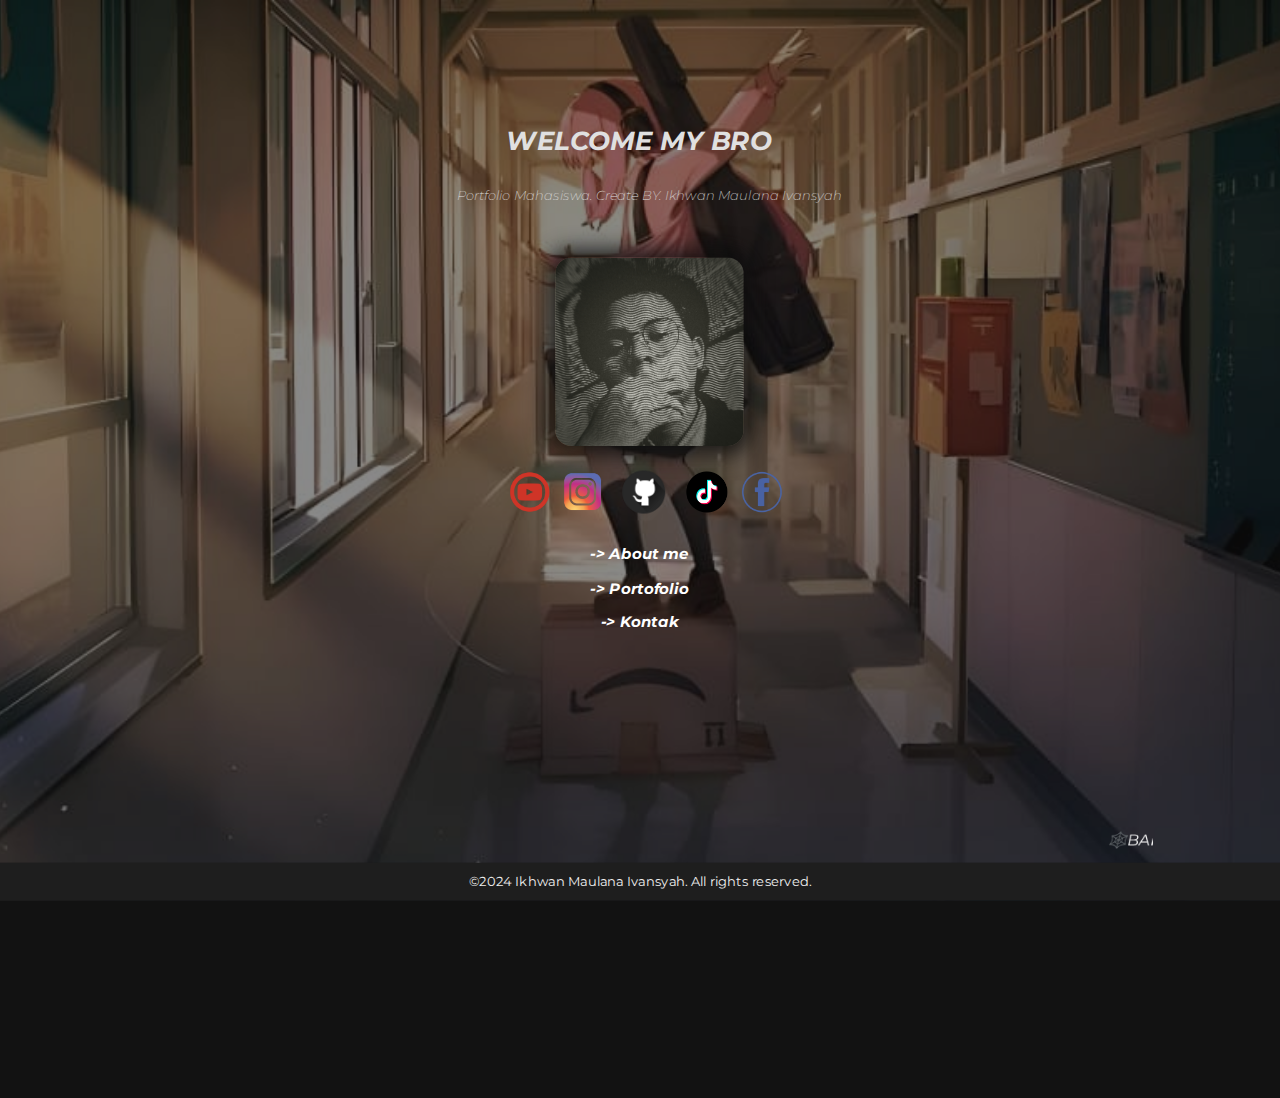
<file: html/index.html>
<!DOCTYPE html>
<html lang="id">
<head>
    <meta charset="UTF-8">
    <meta name="viewport" content="width=device-width, initial-scale=1.0">
    <title>🕸️BARUDAX_WEB🕸️ - Home</title>
    <link rel="stylesheet" href="/css/styles4.css"
</head>
<body>
    <!-- Navbar -->
    <div class="navbar navbar-expand-lg navbar-dark sticky" data-offset="1000">
        <div class="container">
            <a href="index.html" class="navbar-brand">
                <marquee behavior="BARUDAX_COLIX" direction="">🕸️BARUDAX_WEB🕸️</marquee>
            </a>
            <button class="navbar-toggler" data-toggle="collapse" data-target="#main-navbar">
                <span class="ti-menu"></span>
            </button>
        </div>
    </div>

    <div class="fontt">
        <h1>WELCOME MY BRO</h1>
    </div>
    <div class="fonttt">
        <p>Portfolio Mahasiswa. Create BY. Ikhwan Maulana Ivansyah</p>
    </div>
    <div class="main">
        <section id="home">
            <img src="/img/sss.jpg" alt="" class="pt">
            <ul class="sosmed">
                <li><a href="https://www.youtube.com/@naanssdaa"><img class="logyt" src="/img/pngwing.com.png" alt=""></a></li>
                <li><a href="https://www.instagram.com/ikhwnda_/"><img class="logig" src="/img/pngwinginst.com.png" alt=""></a></li>
                <li><a href="https://github.com/Whanss"><img class="loggit" src="/img/pngwinggithub.com.png"></a></li>
                <li><a href="https://www.tiktok.com/@envyruu"><img class="logtt" src="/img/pngwingtt.com.png" alt=""></a></li>
                <li><a href="https://web.facebook.com/IkhwandaMG15628?locale=id_ID"><img class="logfb" src="/img/pngwinfvb.com (1).png" alt=""></a></li>
            </ul>
            <ul class="main-menu">
                <h3><a href="about.html"> -> About me</a></h3>
                <h3><a href="portfolio.html"> -> Portofolio</a></h3>
                <h3><a href="contact.html"> -> Kontak</a></h3>
            </ul>
            
        </section>
    </div>
    

    <footer>
        <p>&copy;2024 Ikhwan Maulana Ivansyah. All rights reserved.</p>
    </footer>
</body>
</html>
</file>
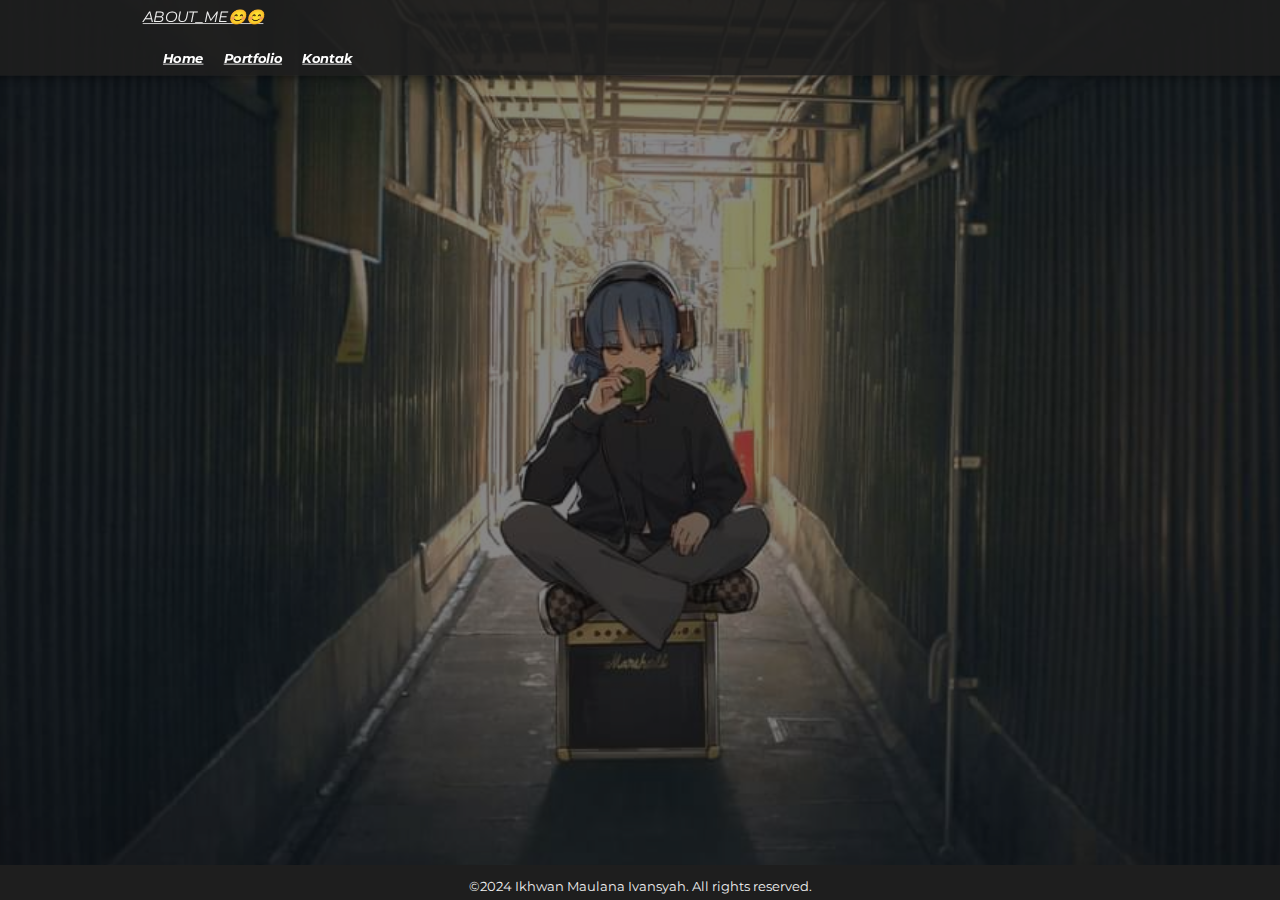
<file: html/about.html>
<!DOCTYPE html>
<html lang="id">
<head>
    <meta charset="UTF-8">
    <meta name="viewport" content="width=device-width, initial-scale=1.0">
    <title>ABOUT_ME😊😊 - Tentang</title>
    <link rel="stylesheet" href="/css/about1.css"
</head>
<body>
    <!-- Navbar -->
    <div class="navbar navbar-expand-lg navbar-dark sticky">
        <div class="container">
            <a href="index.html" class="navbar-brand">ABOUT_ME😊😊</a>
            <button class="navbar-toggler" data-toggle="collapse" data-target="#main-navbar">
                <span class="ti-menu"></span>
            </button>
            <div class="collapse navbar-collapse" id="main-navbar">
                <ul class="navbar-nav ml-auto">
                    <li class="nav-item">
                        <a href="index.html" class="nav-link">Home</a>
                    <li class="nav-item">
                        <a href="portfolio.html" class="nav-link">Portfolio</a>
                    </li>
                    <li class="nav-item">
                        <a href="contact.html" class="nav-link">Kontak</a>
                    </li>
                </ul>
            </div>
        </div>
    </div>

    <!-- About content -->
    <section id="about" class="container">
      <h1><marquee behavior="BARUDAX_COLIX" direction=""> TENTANG SAYA :)</marquee></h1>
      <div class="foila">
        <h4> Nama: Ikhwan Maulana Ivansyah</h4>
        <h4>   NIM: SI20230016</h4>
        <h4>Prodi: Sistem Informasi</h4>
        <h4>Semester: III (Tiga)</h4>
        <h4>Collage: STMIK lombok</h4>
        <h4>TGL lahir: 13-06-2005</h4>
      </div>
    </section>
    <footer>
      <p>&copy;2024 Ikhwan Maulana Ivansyah. All rights reserved.</p>
  </footer>

</body>
</html>
</file>
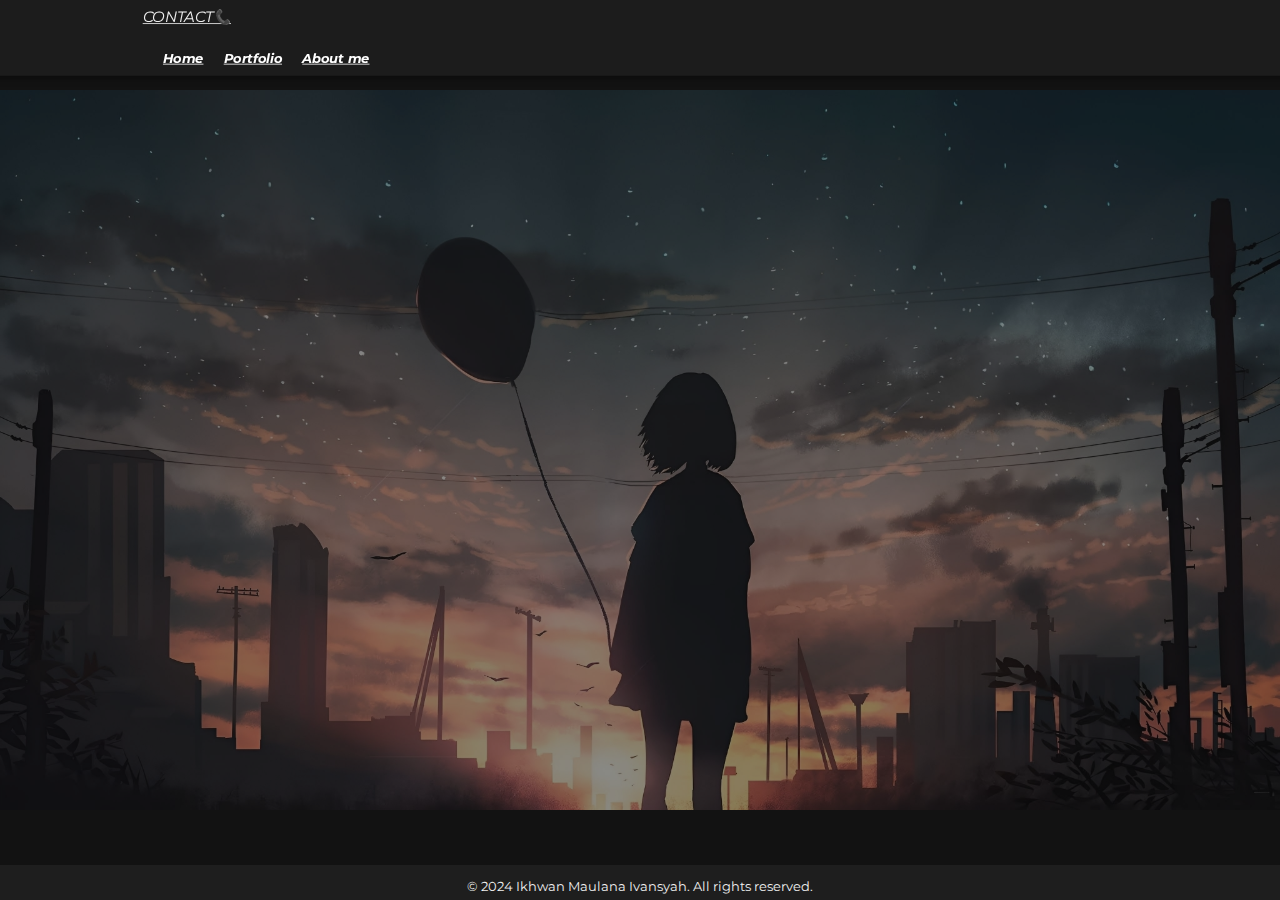
<file: html/contact.html>
<!DOCTYPE html>
<html lang="id">
<head>
    <meta charset="UTF-8">
    <meta name="viewport" content="width=device-width, initial-scale=1.0">
    <title>Contact📞 - Kontak</title>
    <link rel="stylesheet" href="/css/contact2.css">
</head>
<body>
    <nav class="navbar navbar-expand-lg navbar-dark sticky">
        <div class="container">
            <a href="index.html" class="navbar-brand">Contact📞</a>
            <button class="navbar-toggler" data-toggle="collapse" data-target="#main-navbar">
                <span class="navbar-toggler-icon"></span>
            </button>
            <div class="collapse navbar-collapse" id="main-navbar">
                <ul class="navbar-nav ml-auto">
                    <li class="nav-item">
                        <a href="index.html" class="nav-link">Home</a>
                    </li>
                    <li class="nav-item">
                        <a href="portfolio.html" class="nav-link">Portfolio</a>
                    </li>
                    <li class="nav-item">
                        <a href="about.html" class="nav-link">About me</a>
                    </li>
                </ul>
            </div>
        </div>
    </nav>

    <section id="about" class="container mt-5">
        <h3 class="text-center"><marquee behavior="scroll" direction="left">KONTAK_SAYA :)</marquee></h3>
        <div class="about-info">
            <div class="contact-info">
                <div class="whatsapp">
                    <h4>
                        <img src="/img/pngwiwa.com (2).png" alt="WhatsApp Icon" class="whatsapp-icon">   : +6282341824547
                    </h4>
                </div>
                <h4>
                  <img src="/img/pngwinggm.com (4).png" alt="gmail" class="gmail"> : elyaivanmey@gmail.com
                </h4>
                <div class="address mt-3">
                    <h4>
                      <img class="map" src="/img/pngwingmap.com (4).png" alt="map Icon" class="map-icon"> : JL.sengkerang, Ganti, Praya Timur, Lombok Tengah
                    </h4>
                </div>
            </div>

            <div class="mapaaa">
                <iframe
                    src="https://www.google.com/maps/embed?pb=!1m14!1m8!1m3!1d15864.2098221072!2d116.3941169!3d-8.7692893!3m2!1i1024!2i768!4f13.1!3m3!1m2!1s0x2dcdad940cb8a3fb%3A0xc0088918f2feedd5!2sGanti!5e0!3m2!1sid!2sid!4v1695052069568!5m2!1sid!2sid"
                    allowfullscreen="" loading="lazy"></iframe>
            </div>
        </div>
    </section>

    <footer class="text-center mt-5">
        <p>&copy; 2024 Ikhwan Maulana Ivansyah. All rights reserved.</p>
    </footer>
</body>
</html>
</file>
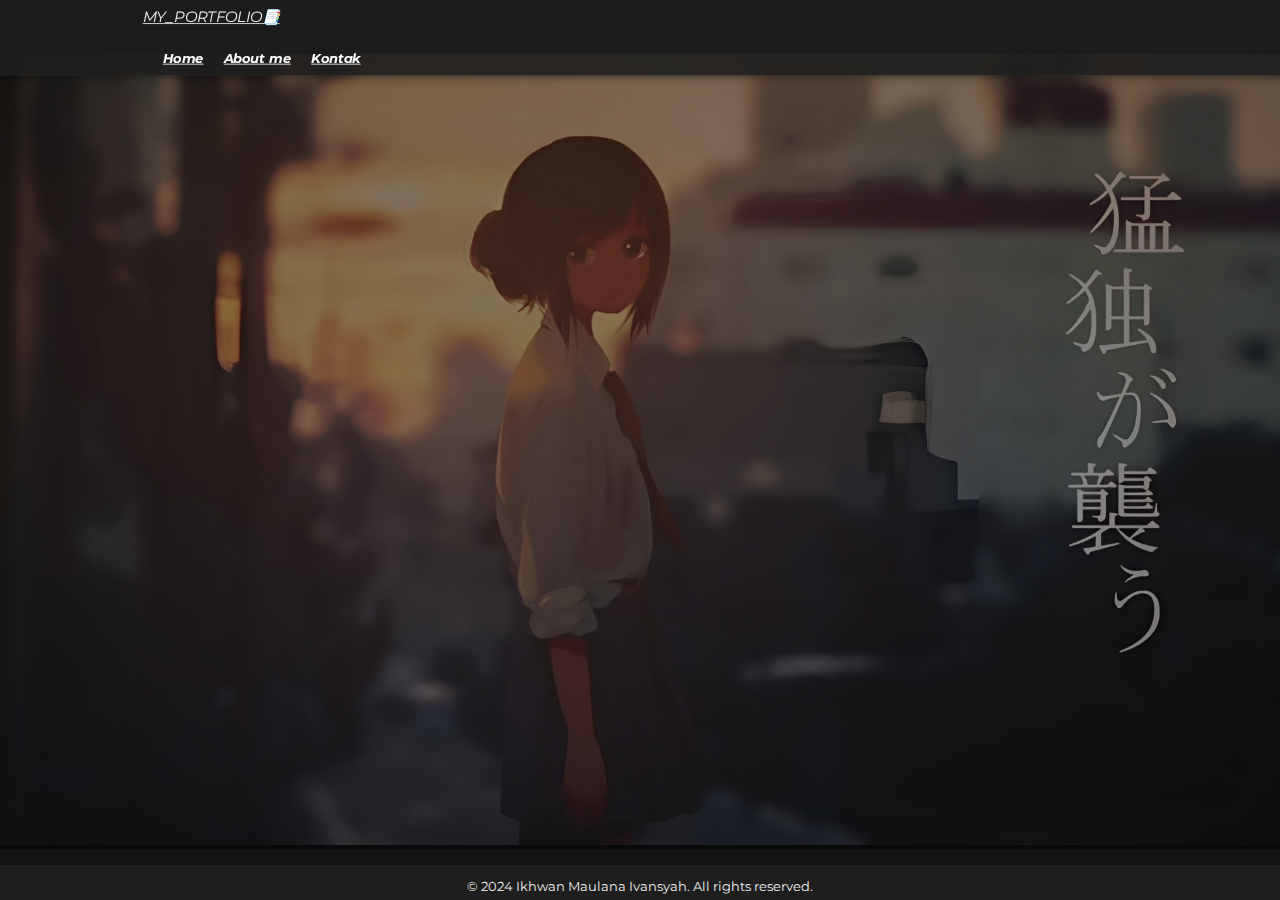
<file: html/portfolio.html>
<!DOCTYPE html>
<html lang="id">
<head>
    <meta charset="UTF-8">
    <meta name="viewport" content="width=device-width, initial-scale=1.0">
    <title>MY_PORTFOLIO📑 - Tentang</title>
    <link rel="stylesheet" href="/css/protfolio3.css">
</head>
<body>
    <!-- Navbar -->
    <div class="navbar navbar-expand-lg navbar-dark sticky">
        <div class="container">
            <a href="index.html" class="navbar-brand">MY_PORTFOLIO📑</a>
            <button class="navbar-toggler" data-toggle="collapse" data-target="#main-navbar">
                <span class="ti-menu"></span>
            </button>
            <div class="collapse navbar-collapse" id="main-navbar">
                <ul class="navbar-nav ml-auto">
                    <li class="nav-item">
                        <a href="index.html" class="nav-link">Home</a>
                    </li>
                    <li class="nav-item">
                        <a href="about.html" class="nav-link">About me</a>
                    </li>
                    <li class="nav-item">
                        <a href="contact.html" class="nav-link">Kontak</a>
                    </li>
                </ul>
            </div>
        </div>
    </div>

    <!-- About content -->
    <section id="about" class="container mt-5">
        <h1 class="text-center"><marquee behavior="scroll" direction="left">Portfolioku :)</marquee></h1>

        <div class="personal-story-section mt-4">
            <h2>Cerita Pribadi</h2>
            <p>Halo, saya Ikhwan Maulana Ivansyah, biasa dipanggil ivan atau wan atau maulana. serah lu ae bro. gw ga tau mo nulis apa disini jadi yaudah lah. salken yak.</p>
        </div>

        <div class="experience-section mt-4">
            <h2>Pengalaman</h2>
            <p>Sebelumnya saya pernah membuat landing page untuk coffeshop yang diadakan oleh UKM Techode. Dan juga saya pernah memenangkan juara catur tingkat SD pada tahun 2016.</p>
        </div>

        <div class="education-section mt-4">
            <h2>Pendidikan</h2>
            <ul>
                <li>STMIK Lombok - Sistem Informasi (2023 - sekarang)</li>
                <li>MAN 1 Lombok Tengah - IK (ILMU KEAGAMAAN) (2020 - 2023)</li>
                <li>MTsN 1 Lombok Tengah - (2017 - 2020)</li>
                <li>SDN 1 Ganti - (2011 - 2017)</li>
            </ul>
        </div>

        <div class="skills-section mt-4">
            <h2>Kemampuan</h2>
            <ul>
                <li>Bahasa Pemrograman: C++, HTML-CSS, Python {masih belajar}</li>
                <li>Chess Game</li>
            </ul>
        </div>

        <div class="awards-section mt-4">
            <h2>Penghargaan</h2>
            <ul>
                <li>Juara 1 Chess tingkat SD (2016)</li>
                <li>GA INGET</li>
            </ul>
        </div>

        <div class="hobbies-section mt-4">
            <h2>Hobi</h2>
            <p>Saya memiliki hobi bermain catur, bermain game, dan lain-lain.</p>
        </div>
    </section>

    <footer class="text-center mt-5">
        <p>&copy; 2024 Ikhwan Maulana Ivansyah. All rights reserved.</p>
    </footer>
</body>
</html>
</file>
<file: css/styles4.css>
@import url('https://fonts.googleapis.com/css2?family=Montserrat:wght@400;700&display=swap');

html, body {
    height: 99%;
}

html, body {
    overflow: hidden;
    margin: 0;
    padding: 0;
    width: 100vw;  
    height: 100vh; 
}

.fontt {
    width: 100%;
    align-items: center;
    margin-left: 96.5%;
    font-weight: bold;
    font-style: italic;
    opacity: 40px;
    margin-top: 20px;
}

.fonttt {
    width: 150%;
    align-items: center;
    margin-left: 137%;
    font-weight:200;
    font-style: italic;
    opacity: 40px;
    margin-bottom: 50px;
}

html {
   
    transform: scale(0.82);
    transform-origin: 0 0;
    width: 121.95%; 
    height: 121.95%; 
}

body {
    display: flex;
    flex-direction: column;
    font-family: 'Montserrat', sans-serif;
    background-color: #121212;
    color: #e0e0e0;
    align-items: center;
    justify-content: center; /* Memastikan konten tetap di tengah secara vertikal */
}

body::before {
    content: '';
    position: fixed;
    top: 0;
    left: 0;
    right: 0;
    bottom: 0;
    background-image: url('/img/WhatsApp Image 2024-09-25 at 03.00.38_05c719d1.jpg');
    background-repeat: no-repeat;
    background-position: center;
    background-size: cover;
    opacity: 0.5;
    z-index: -1;
}

.container {
    width: 80%;
    margin: 0 auto;
    padding-bottom: 30px;
}

.navbar {
    background-color: rgba(30, 30, 30, 0);
    padding: 0rem 0;
    position: fixed;
    left: 0;
    right: 0;
    bottom: 0px;
    z-index: 1000;
    box-shadow: none;
}

.main-menu {
    list-style: circle;
    text-align: center;
    padding-left: 0;
    font-style: italic;
    margin-left: 280px;
    
}

.pt{
    height: 230px;
    width: 230px;
    margin-left: 55.9%;
    border-radius: 20px;
    box-shadow: 0px 0px 25px 10px rgba(13, 13, 13, 0.825);
}
.navbar .navbar-brand {
    color: #f0f0f0;
    font-size: 1.2rem;
    text-transform: uppercase;
    font-style: italic;
    margin-bottom: 0; 
    align-self: flex-end;
}

.sosmed{
    display: flex;
    align-items: center;
    margin-left: 240px;
    margin-bottom: 20px;
}

.sosmed>li{
    margin: 1px 1px 1px 16px;
    font-weight: 600;
    font-size: 31px;
    list-style-type: none;
}

.sosmed>li>a{
    color: white;
    text-decoration: none;
}

.logyt{
    height: 50px;
    width: 50px;
    
}

.logig{
    height: 45px;
    width: 45px;
}

.loggit{
    height: 70px;
    width: 70px;
}

.logtt{
    height: 50px;
    width: 50px;
}

.logfb{
    height: 50px;
    width: 50px;
}

.navbar-toggler {
    background-color: transparent;
    border: none;
}

.navbar-toggler span {
    font-size: 1.25rem;
    color: #f0f0f0;
}

.menu{
    width: 100%;
    align-items: center;
}



.main-menu li {
    font-size: 1.4rem;
    margin: 1rem 0;
}

.main-menu a {
    color: #ffffff;
    text-decoration: none;
    transition: color 0.3s ease;
}

.main-menu a:hover {
    color: #ff5722;
    animation: alternate;
    transition: transform 0.3s ease, color 0.3s ease;
}

#home h1 {
    font-size: 2.5rem;
    margin-bottom: 1.5rem;
    text-align: center;
    text-transform: uppercase;
    color: #ffffff;
    letter-spacing: 2px;
    opacity: 0;
    animation: fadeInUp 1s forwards;
}

#home p {
    font-size: 1.1rem;
    text-align: center;
    margin-bottom: 2rem;
    color: #cccccc;
    opacity: 0;
    animation: fadeInUp 1s forwards;
    animation-delay: 0.5s;
}

@keyframes fadeInUp {
    0% {
        opacity: 0;
        transform: translateY(30px);
    }
    100% {
        opacity: 1;
        transform: translateY(0);
    }
}

footer {
    background-color: #1e1e1e;
    color: #f0f0f0;
    text-align: center;
    padding: 0.5rem 0; 
    height: 30px; 
    position: fixed;
    left: 0;
    right: 0;
    bottom: 0;
    line-height: 0px;
    font-size: medium;
}

button {
    background-color: #ff5722;
    color: #f0f0f0;
    border: none;
    padding: 0.75rem 1.5rem;
    cursor: pointer;
    transition: all 0.3s ease;
}

.logyt, .logig, .loggit, .logtt, .logfb {
    transition: transform 0.3s ease;
}

.logyt:hover, .logig:hover, .loggit:hover, .logtt:hover, .logfb:hover {
    transform: scale(1.2);
}

button:hover {
    background-color: #ff7849;
}

@media (max-width: 768px) {
    #home h1 {
        font-size: 2rem;
    }

    #home p {
        font-size: 1rem;
    }
}
</file>
<file: css/about1.css>
@import url('https://fonts.googleapis.com/css2?family=Montserrat:wght@400;700&display=swap');

html, body {
    height: 99%;
}

html, body {
    overflow: hidden;
    margin: 0;
    padding: 0;
    width: 100vw;  
    height: 100vh; 
}

body {
    display: flex;
    flex-direction: column;
    font-family: 'Montserrat', sans-serif;
    background-color: #121212;
    color: #e0e0e0;
    line-height: 1;
    align-items: center;
}

body::before {
    content: '';
    position: fixed;
    top: 0;
    left: 0;
    right: 0;
    bottom: 0;
    background-image: url('/img/WhatsApp Image 2024-09-25 at 03.00.38_343816b7.jpg');
    background-repeat: no-repeat;
    background-position: center;
    background-size: cover;
    opacity: 0.5;
    z-index: -1;
}

.container {
    width: 80%;
    scale: 0.9;
    margin: 0 auto;
    padding-bottom: 12px;
    padding-top: 12px;
    font-style: italic;
    font-size: medium;

}

.navbar {
    display: flex;
    justify-content: space-between;
    align-items: center;
    background-color: rgba(30, 30, 30, 0.8);
    padding: 2rem;
    position: fixed;
    top: 0;
    z-index: 1000;
    box-shadow: 0 2px 10px rgba(0, 0, 0, 0.5);
    transition: background-color 0.3s;
    height: 20px;
    width: 120%; 
    transform: scale(0.9);
    transform-origin: top; 
}

.navbar:hover {
    background-color: rgba(30, 30, 30, 0.9);
}

.navbar .navbar-brand {
    color: #f0f0f0;
    font-size: 1;
    text-transform: uppercase;
    font-style: italic;
    font-size: large;
}

.navbar-toggler {
    background-color: transparent;
    border: none;
}

.navbar-nav {
    margin-left: auto;
    display: flex; 
    list-style: none; 
    padding: 0;
    margin: 0;
}

.nav-item {
    margin-top: 25px;
    margin-left: 25px; 
    font-size: medium;
}

.nav-link {
    color: #ffffff; 
    font-weight: bold; 
    transition: color 0.3s; 
}

.nav-link:hover {
    color: #ff5722; 
}

#about {
    margin-top: 170px; 
    padding: 20px;
    background-color: rgba(30, 30, 30, 0.8);
    border-radius: 10px;
    max-width: 700px;
    text-align: left; 
    opacity: 0; 
    animation: fadeInUp 0.5s forwards; 
    transform: scale(0.9); 
    transform-origin: top; 
}

#about h1 {
    color: #ffffff; 
    margin-bottom: 15px;
    font-size: medium;
}

#about p {
    color: #e0e0e0; 
    margin-bottom: 10px;
    font-size: small;
}

footer {
    background-color: #1e1e1e;
    color: #f0f0f0;
    text-align: center;
    padding: 0.5rem 0; 
    height: 19px; 
    position: fixed;
    left: 0;
    right: 0;
    bottom: 0;
    line-height: 0px;
    font-size: small;
}



button {
    background-color: #ff5722;
    color: #f0f0f0;
    border: none;
    padding: 0.75rem 1.5rem;
    cursor: pointer;
    transition: all 0.3s ease;
}

button:hover {
    background-color: #ff7849;
}

@keyframes fadeInUp {
    0% {
        opacity: 0;
        transform: translateY(30px);
    }
    100% {
        opacity: 1;
        transform: translateY(0);
    }
}

@media (max-width: 768px) {
    #about h1 {
        font-size: 2rem;
    }

    #about p {
        font-size: 1rem;
    }
}
</file>
<file: css/contact2.css>
@import url('https://fonts.googleapis.com/css2?family=Montserrat:wght@400;700&display=swap');

html, body {
    height: 99%;
}

body {
    display: flex;
    flex-direction: column;
    font-family: 'Montserrat', sans-serif;
    background-color: #121212;
    color: #e0e0e0;
    line-height: 1;
    align-items: center;
}

body::before {
    content: '';
    position: fixed;
    top: 0;
    left: 0;
    right: 0;
    bottom: 0;
    background-image: url('/img/photostudio_1727264339677.jpg');
    background-repeat: no-repeat;
    background-position: center;
    background-size: 100%;
    opacity: 0.5;
    z-index: -1;
}

.container {
    width: 80%;
    scale: 0.9;
    margin: 0 auto;
    padding-bottom: 12px;
    padding-top: 12px;
    font-style: italic;
    font-size: medium;
}


.navbar {
    display: flex;
    justify-content: space-between;
    align-items: center;
    background-color: rgba(30, 30, 30, 0.8);
    padding: 2rem;
    position: fixed;
    top: 0;
    z-index: 1000;
    box-shadow: 0 2px 10px rgba(0, 0, 0, 0.5);
    transition: background-color 0.3s;
    height: 20px;
    width: 120%; 
    transform: scale(0.9);
    transform-origin: top; 
}

.navbar:hover {
    background-color: rgba(30, 30, 30, 0.9);
}

.whatsapp-icon {
    height: 30px;
    width: 30px;
    vertical-align: middle;
}

.map {
    height: 35px;
    width: 30px;
    vertical-align: middle;
}

.gmail{
    height: 30px;
    width: 35px;
    vertical-align: middle;
    margin-right: 10px;
}


.navbar .navbar-brand {
    color: #f0f0f0;
    font-size: 1;
    text-transform: uppercase;
    font-style: italic;
    font-size: large;
}

.navbar-toggler {
    background-color: transparent;
    border: none;
}

.navbar-nav {
    margin-left: auto;
    display: flex; 
    list-style: none; 
    padding: 0;
    margin: 0;
}

.nav-item {
    margin-top: 25px;
    margin-left: 25px; 
    font-size: medium;
}
.nav-link {
    color: #ffffff; 
    font-weight: bold; 
    transition: color 0.3s; 
}

.nav-link:hover {
    color: #ff5722; 
}

#about {
    margin-top: 100px; 
    padding: 20px;
    background-color: rgba(30, 30, 30, 0.8);
    border-radius: 10px;
    max-width: 700px;
    text-align: left; 
    opacity: 0; 
    animation: fadeInUp 0.5s forwards; 
}


#about p {
    color: #e0e0e0; 
    margin-bottom: 10px;
}

footer {
    background-color: #1e1e1e;
    color: #f0f0f0;
    text-align: center;
    padding: 0.5rem 0; 
    height: 19px; 
    position: fixed;
    left: 0;
    right: 0;
    bottom: 0;
    line-height: 0px;
    font-size: small;
}

button {
    background-color: #ff5722;
    color: #f0f0f0;
    border: none;
    padding: 0.75rem 1.5rem;
    cursor: pointer;
    transition: all 0.3s ease;
}

button:hover {
    background-color: #ff7849;
}

@keyframes fadeInUp {
    0% {
        opacity: 0;
        transform: translateY(30px);
    }
    100% {
        opacity: 1;
        transform: translateY(0);
    }
}

@media (max-width: 768px) {
    #about h1 {
        font-size: 2rem;
    }

    #about p {
        font-size: 1rem;
    }
}
</file>
<file: css/protfolio3.css>
@import url('https://fonts.googleapis.com/css2?family=Montserrat:wght@400;700&display=swap');

html, body {
    height: 99%;
}

body {
    display: flex;
    flex-direction: column;
    font-family: 'Montserrat', sans-serif;
    background-color: #121212;
    color: #e0e0e0;
    line-height: 1;
    align-items: center;
}

body::before {
    content: '';
    position: fixed;
    top: 0;
    left: 0;
    right: 0;
    bottom: 0;
    background-image: url('/img/protprotfolio.jpg');
    background-repeat: no-repeat;
    background-position: center;
    background-size: 110%;
    opacity: 0.5;
    z-index: -1;
}

.container {
    width: 80%;
    scale: 0.9;
    margin: 0 auto;
    padding-bottom: 12px;
    padding-top: 12px;
    font-style: italic;
    font-size: medium;
}

.navbar {
    display: flex;
    justify-content: space-between;
    align-items: center;
    background-color: rgba(30, 30, 30, 0.8);
    padding: 2rem;
    position: fixed;
    top: 0;
    z-index: 1000;
    box-shadow: 0 2px 10px rgba(0, 0, 0, 0.5);
    transition: background-color 0.3s;
    height: 20px;
    width: 120%; 
    transform: scale(0.9);
    transform-origin: top; 
}
.navbar:hover {
    background-color: rgba(30, 30, 30, 0.9);
}

.navbar .navbar-brand {
    color: #f0f0f0;
    font-size: 1;
    text-transform: uppercase;
    font-style: italic;
    font-size: large;
}


.navbar-toggler {
    background-color: transparent;
    border: none;
}

.navbar-nav {
    margin-left: auto;
    display: flex; 
    list-style: none; 
    padding: 0;
    margin: 0;
}

.nav-item {
    margin-top: 25px;
    margin-left: 25px; 
}

.nav-link {
    color: #ffffff; 
    font-weight: bold; 
    transition: color 0.3s; 
}

.nav-link:hover {
    color: #ff5722; 
}

#about {
    margin-top: 90px; 
    padding: 40px;
    background-color: rgba(30, 30, 30, 0.8);
    border-radius: 19px;
    max-width: 900px;
    text-align: left; 
    opacity: 0; 
    animation: fadeInUp 0.5s forwards; 
}

#about h1 {
    color: #ffffff; 
    margin-bottom: 15px;
}

#about p {
    color: #e0e0e0; 
    margin-bottom: 10px;
}

footer {
    background-color: #1e1e1e;
    color: #f0f0f0;
    text-align: center;
    padding: 0.5rem 0; 
    height: 19px; 
    position: fixed;
    left: 0;
    right: 0;
    bottom: 0;
    line-height: 0px;
    font-size: small;
}

button {
    background-color: #ff5722;
    color: #f0f0f0;
    border: none;
    padding: 0.75rem 1.5rem;
    cursor: pointer;
    transition: all 0.3s ease;
}

button:hover {
    background-color: #ff7849;
}

@keyframes fadeInUp {
    0% {
        opacity: 0;
        transform: translateY(30px);
    }
    100% {
        opacity: 1;
        transform: translateY(0);
    }
}

@media (max-width: 768px) {
    #about h1 {
        font-size: 2rem;
    }

    #about p {
        font-size: 1rem;
    }
}
</file>
